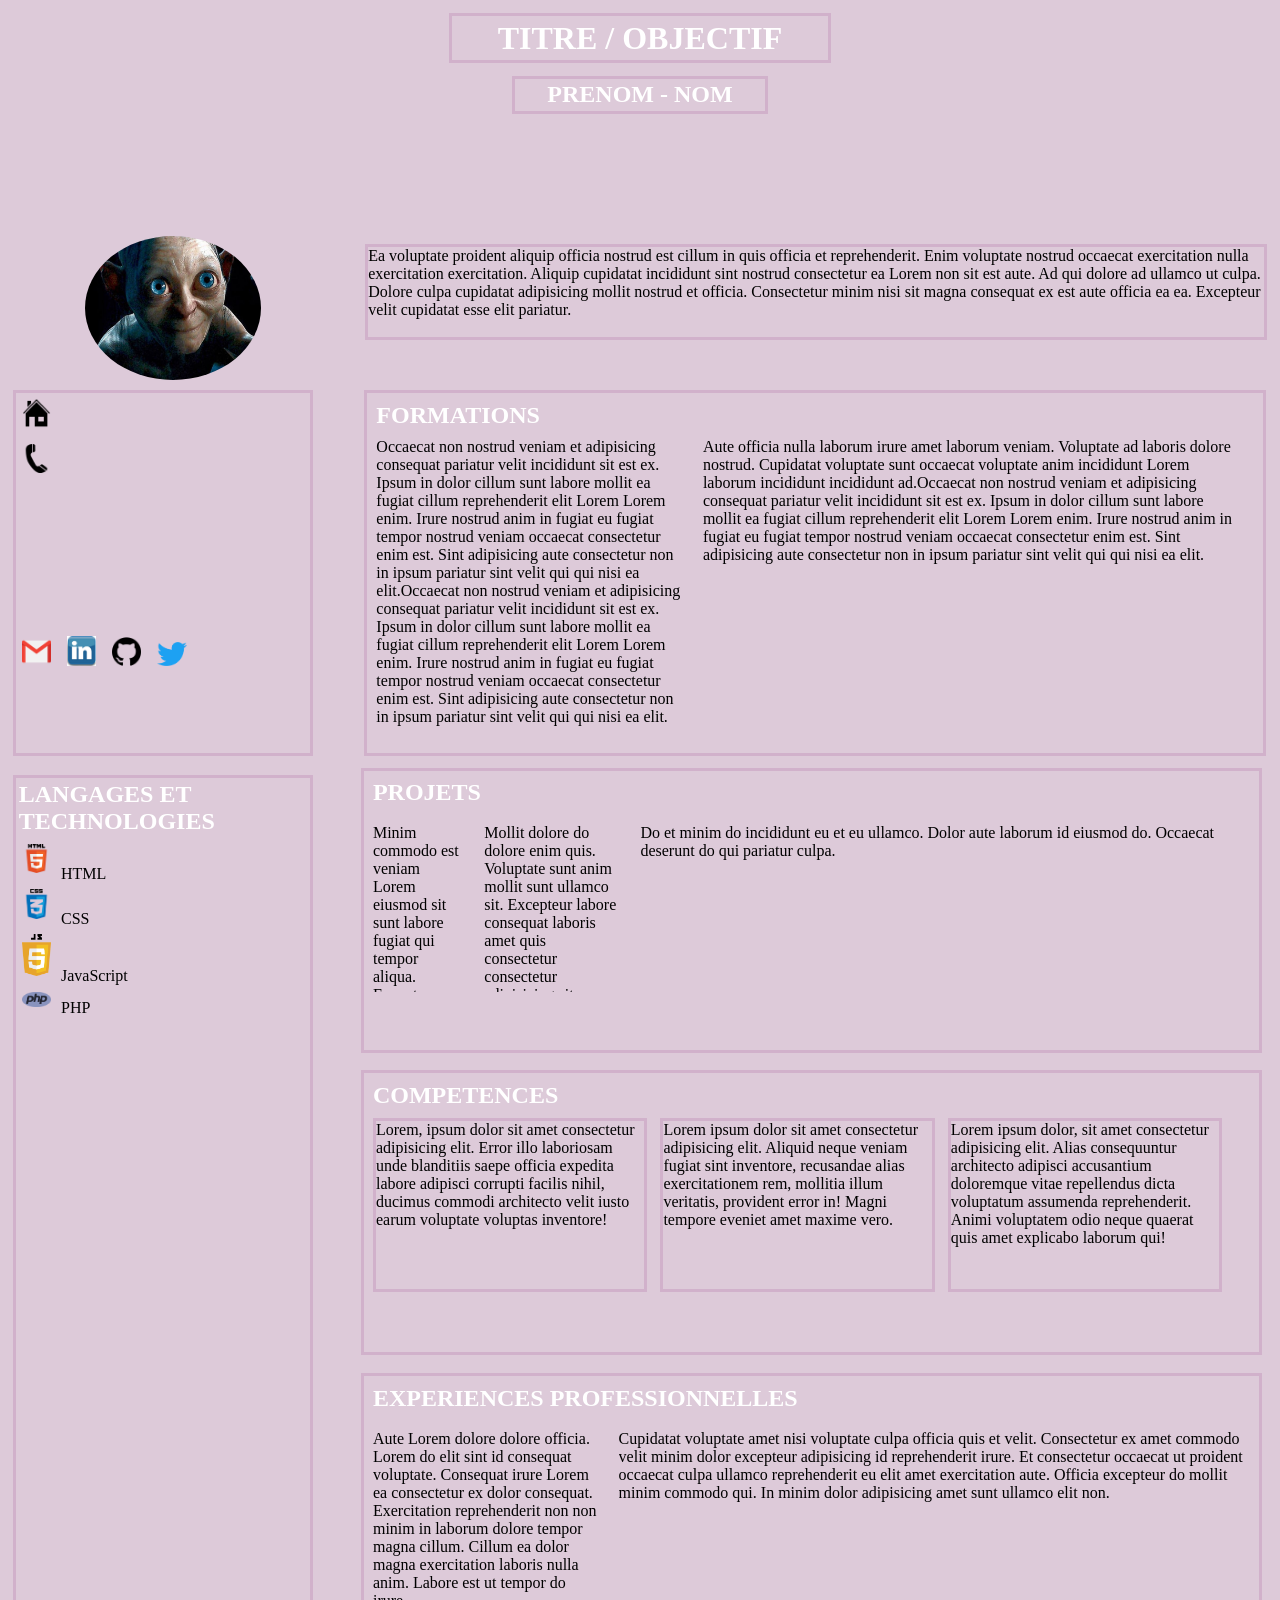
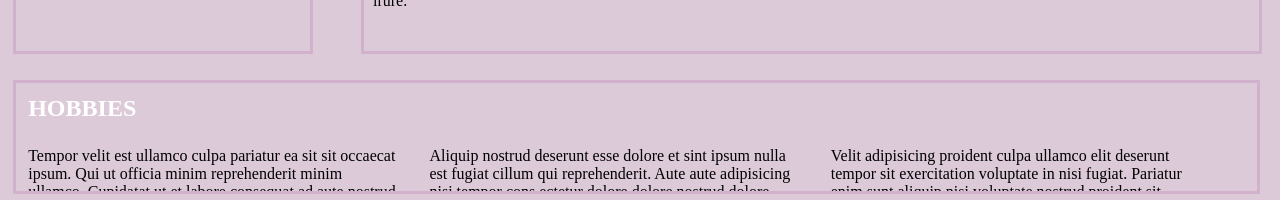
<file: index.html>
<!DOCTYPE html>
<html>

<head>
    <meta charset="utf-8" />
    <title>CV Loraine Perendevy</title>
    <meta name="viewport" content="width=device-width, initial-scale=1">
    <link rel="stylesheet" type="text/css" media="screen" href="css/main.css" />
</head>

<body>
    <div id="container">
        <header id="header">
            <div class = "section" id= "titreCV"><h1>titre / objectif</h1></div>
            <div class = "section" id= "nomPrenom"><h2>prenom - nom </h2></div>
        </header>
        <div id="photoAccroche">
            <div id="photo">
                    <img id="photoImg" src="img/photo.jpg">
            </div>
            <div class="section" id="accroche">
                <p>Ea voluptate proident aliquip officia nostrud est cillum in quis officia et reprehenderit. Enim voluptate
                    nostrud occaecat exercitation nulla exercitation exercitation. Aliquip cupidatat incididunt sint nostrud
                    consectetur ea Lorem non sit est aute. Ad qui dolore ad ullamco ut culpa. Dolore culpa cupidatat adipisicing
                    mollit nostrud et officia. Consectetur minim nisi sit magna consequat ex est aute officia ea ea. Excepteur
                    velit cupidatat esse elit pariatur.</p>
            </div>
        </div>
        <div id="etatCivilFormations">
            <div class="section" id="etatCivil">
                <p> <img class = "icon" src="img/maison.png"></p>
                <p> <img class = "icon" src="img/tel.png"></p>
                <div id = "socialNetworks">
                    <a href="mailto:perendevy.loraine@gmail.com"><img class = "icon" src="img/mail.png"></a>
                    <a href="https://www.linkedin.com"><img class = "icon" src="img/linkedin.png"></a>
                    <a href="https://github.com/"><img class = "icon" src="img/github.png"></a>
                    <a href="https://twitter.com/"><img class = "icon" src="img/twitter.png"></a>
                </div>
            </div>
            <div class="section" id="formations">
                <h2>formations</h2>
                <div id ="forma1">Occaecat non nostrud veniam et adipisicing consequat pariatur velit incididunt sit est ex. Ipsum in dolor
                    cillum sunt labore mollit ea fugiat cillum reprehenderit elit Lorem Lorem enim. Irure nostrud anim in
                    fugiat eu fugiat tempor nostrud veniam occaecat consectetur enim est. Sint adipisicing aute consectetur
                    non in ipsum pariatur sint velit qui qui nisi ea elit.Occaecat non nostrud veniam et adipisicing consequat pariatur velit incididunt sit est ex. Ipsum in dolor
                    cillum sunt labore mollit ea fugiat cillum reprehenderit elit Lorem Lorem enim. Irure nostrud anim in
                    fugiat eu fugiat tempor nostrud veniam occaecat consectetur enim est. Sint adipisicing aute consectetur
                    non in ipsum pariatur sint velit qui qui nisi ea elit.</div>
                <div id ="forma2">Aute officia nulla laborum irure amet laborum veniam. Voluptate ad laboris dolore nostrud. Cupidatat voluptate
                    sunt occaecat voluptate anim incididunt Lorem laborum incididunt incididunt ad.Occaecat non nostrud veniam et adipisicing consequat pariatur velit incididunt sit est ex. Ipsum in dolor
                    cillum sunt labore mollit ea fugiat cillum reprehenderit elit Lorem Lorem enim. Irure nostrud anim in
                    fugiat eu fugiat tempor nostrud veniam occaecat consectetur enim est. Sint adipisicing aute consectetur
                    non in ipsum pariatur sint velit qui qui nisi ea elit.</div>
            </div>
        </div>
        <div id="info">
            <div class="section" id="langagesTechnos">
                <h2>langages et technologies</h2>
                <p> <img class = "icon" src="img/html.png"> HTML</p>
                <p> <img class = "icon"  src="img/css-logo.png"> CSS</p>
                <p> <img class = "icon"  src="img/JavaScript.png"> JavaScript</p>
                <p> <img class = "icon"  src="img/PHP.png"> PHP</p>
            </div>
            <div id="infoMain">
                <div class = "section" id = "projets">
                        <h2>projets</h2>
                        <div class = "contenu" id = "projet1">Minim commodo est veniam Lorem eiusmod sit sunt labore fugiat qui tempor aliqua. Excepteur amet velit nulla eiusmod pariatur id ipsum reprehenderit dolore. Mollit anim excepteur in mollit aliqua ut tempor. Commodo magna consequat occaecat laborum. Consequat elit cillum Lorem incididunt. Voluptate enim in cillum ad ipsum non aute elit veniam ipsum ullamco elit ipsum. Commodo duis officia fugiat excepteur amet quis culpa ipsum ut irure pariatur sunt officia.</div>
                        <div class = "contenu" id = "projet2">Mollit dolore do dolore enim quis. Voluptate sunt anim mollit sunt ullamco sit. Excepteur labore consequat laboris amet quis consectetur consectetur adipisicing sit.</div>
                        <div class = "contenu" id = "projet3">Do et minim do incididunt eu et eu ullamco. Dolor aute laborum id eiusmod do. Occaecat deserunt do qui pariatur culpa.</div>
                </div>
                <div class = "section familleComp" id = "competences">
                    <h2>competences</h2>
                     <div class = "section familleComp">Lorem, ipsum dolor sit amet consectetur adipisicing elit. Error illo laboriosam unde blanditiis saepe officia expedita labore adipisci corrupti facilis nihil, ducimus commodi architecto velit iusto earum voluptate voluptas inventore!</div>
                     <div class = "section familleComp">Lorem ipsum dolor sit amet consectetur adipisicing elit. Aliquid neque veniam fugiat sint inventore, recusandae alias exercitationem rem, mollitia illum veritatis, provident error in! Magni tempore eveniet amet maxime vero.</div>
                     <div class = "section familleComp">Lorem ipsum dolor, sit amet consectetur adipisicing elit. Alias consequuntur architecto adipisci accusantium doloremque vitae repellendus dicta voluptatum assumenda reprehenderit. Animi voluptatem odio neque quaerat quis amet explicabo laborum qui!</div>
                </div>
                <div class = "section" id = "experiencesPro">
                    <h2>experiences professionnelles</h2>
                        <div class = "contenu" id = "exp1">Aute Lorem dolore dolore officia. Lorem do elit sint id consequat voluptate. Consequat irure Lorem ea consectetur ex dolor consequat. Exercitation reprehenderit non non minim in laborum dolore tempor magna cillum. Cillum ea dolor magna exercitation laboris nulla anim. Labore est ut tempor do irure.</div>
                        <div class = "contenu" id = "exp2">Cupidatat voluptate amet nisi voluptate culpa officia quis et velit. Consectetur ex amet commodo velit minim dolor excepteur adipisicing id reprehenderit irure. Et consectetur occaecat ut proident occaecat culpa ullamco reprehenderit eu elit amet exercitation aute. Officia excepteur do mollit minim commodo qui. In minim dolor adipisicing amet sunt ullamco elit non.</div>
                </div>
            </div>
        </div>
        <div class="section" id="hobbies">
            <h2>hobbies</h2>
            <div class="contenu" id = "hobby1" >Tempor velit est ullamco culpa pariatur ea sit sit occaecat ipsum. Qui ut officia minim reprehenderit minim ullamco.
                Cupidatat ut et labore consequat ad aute nostrud ad qui magna ipsum minim id adipisicing.</div>
            <div class="contenu" id = "hobby2" >Aliquip nostrud deserunt esse dolore et sint ipsum nulla est fugiat cillum qui reprehenderit. Aute aute adipisicing
                nisi tempor cons  ectetur dolore dolore nostrud dolore. Laborum do labore deserunt voluptate ut.</div>
            <div class="contenu" id = "hobby3" >Velit adipisicing proident culpa ullamco elit deserunt tempor sit exercitation voluptate in nisi fugiat. Pariatur
                enim sunt aliquip nisi voluptate nostrud proident sit ipsum Lorem reprehenderit nisi voluptate ipsum. Ad
                ipsum consectetur velit qui ipsum proident quis eu minim. Veniam ex sunt esse ut elit ea adipisicing consequat
                magna incididunt. Veniam ipsum aute enim laboris ad nulla et sit. Anim occaecat fugiat cupidatat sit ipsum
                irure deserunt aliquip ea proident. Excepteur deserunt fugiat cillum et est proident incididunt aute.</div>
        </div>
    </div>

</body>

</html>
</file>
<file: css/main.css>
/* import des police en local */

@font-face {
    font-family: "castorgate";
    src: url("/police/castorgate/CASTOR__.ttf") format("ttf");
}

@font-face {
    font-family: "night_still_comes";
    src: url("/police/night_still_comes/NightStillComes_bold_final_sample.otf") format("otf");
}


/* reset des marges par défaut du navigateur */

* {
    margin: 0;
    padding: 0;
}

h1,
h2 {
    font-family: night_still_comes;
    text-transform: uppercase;
    color: white;
    margin: 1%;
}


/* div recevant du contenu textuel : experiences, projets, hobbies */

.contenu {
    display: inline-block;
    text-align: left;
}


/* application de la charte graphique aux différentes div du CV */

.section {
    background-color: #DDCAD9;
    border-style: solid;
    border-color: #D1B1CB;
}


/* creation d'un conteneur principal */

#container {
    width: 100%;
    height: 1800px;
    background-color: #DDCAD9;
}


/* "header" */

#header {
    height: 10%;
    width: 98%;
    padding: 1%;
    background-image: url(https://cdn.pixabay.com/photo/2015/06/24/15/45/code-820275_960_720.jpg);
    background-repeat: no-repeat;
    background-size: cover;
}


#titreCV {
    text-align: center;
    margin: auto;
    width: 30%;
}

#nomPrenom {
    text-align: center;
    margin: auto;
    margin-top: 1%;
    width: 20%;
}


/* bloc photo + accroche */

#photoAccroche {
    display: inline-block;
    height: 10%;
    width: 100%;
    background-color: #DDCAD9;
}

#photo {
    display: flex;
    float: left;
    width: 25%;
    height: 100%;
    margin: 1%;
}

#photoImg {
    border-radius: 50%;
    width: 55%;
    height: 80%;
    display: block;
    margin: auto;
}

#accroche {
    display: flex;
    float: right;
    width: 70%;
    height: 50%;
    margin-top: 3%;
    margin-bottom: 3%;
    margin-right: 1%
}


/* bloc etat civil + formations */

#etatCivilFormations {
    display: flex;
    height: 20%;
    width: 100%;
}

#etatCivil {
    float: left;
    width: 23%;
    height: 100%;
    margin-right: 4%;
    margin-left: 1%;
}

#socialNetworks {
    margin-top: 50%;
}

#formations {
    float: right;
    width: 70%;
    height: 100%;
    margin-right: 1%;
}

#forma1 {
    display: inline-block;
    width: 35%;
    height: 80%;
    overflow: hidden;
    margin-left: 1%;
}

#forma2 {
    display: inline-block;
    width: 60%;
    height: 80%;
    overflow: hidden;
    margin-left: 1%;
}


/* bloc infos principales du CV */

#info {
    display: block;
    height: 50%;
    width: 100%;
}

#langagesTechnos {
    float: left;
    width: 23%;
    height: 97%;
    margin-right: 5%;
    margin-bottom: 2%;
    margin-top: 2%;
    margin-left: 1%;
}

.icon {
    width: 10%;
    height: 10%;
    margin: 2%;
}

#infoMain {
    float: right;
    width: 70%;
    height: 100%;
    background-color: transparent;
}

#projets {
    margin-top: 2%;
    float: right;
    width: 99.9%;
    height: 31%;
    overflow: hidden;
    margin-right: 2%;
}

#projet1 {
    display: inline-block;
    width: 10%;
    height: 60%;
    overflow: hidden;
    margin: 1%;
}

#projet2 {
    display: inline-block;
    width: 15%;
    height: 60%;
    overflow: hidden;
    margin: 1%;
}

#projet3 {
    display: inline-block;
    width: 65%;
    height: 60%;
    overflow: hidden;
    margin: 1%;
}

#competences {
    margin-top: 2%;
    float: right;
    width: 99.9%;
    height: 31%;
    margin-right: 2%;
}

.familleComp {
    display: inline-block;
    width: 30%;
    height: 60%;
    overflow: hidden;
    margin-left: 1%;
}

#experiencesPro {
    float: right;
    width: 99.9%;
    height: 30.5%;
    overflow: hidden;
    margin-top: 2%;
    margin-right: 2%;
}

#exp1 {
    display: inline-block;
    width: 25%;
    height: 70%;
    overflow: hidden;
    margin: 1%;
}

#exp2 {
    display: inline-block;
    width: 70%;
    height: 70%;
    overflow: hidden;
    margin: 1%;
}


/* "footer" */

#hobbies {
    display: block;
    width: 97%;
    height: 6%;
    overflow: hidden;
    margin-left: 1%;
}

#hobby1 {
    display: inline-block;
    width: 30%;
    height: 60%;
    overflow: hidden;
    margin: 1%;
}

#hobby2 {
    display: inline-block;
    width: 30%;
    height: 60%;
    overflow: hidden;
    margin: 1%;
}

#hobby3 {
    display: inline-block;
    width: 30%;
    height: 60%;
    overflow: hidden;
    margin: 1%;
}
</file>
